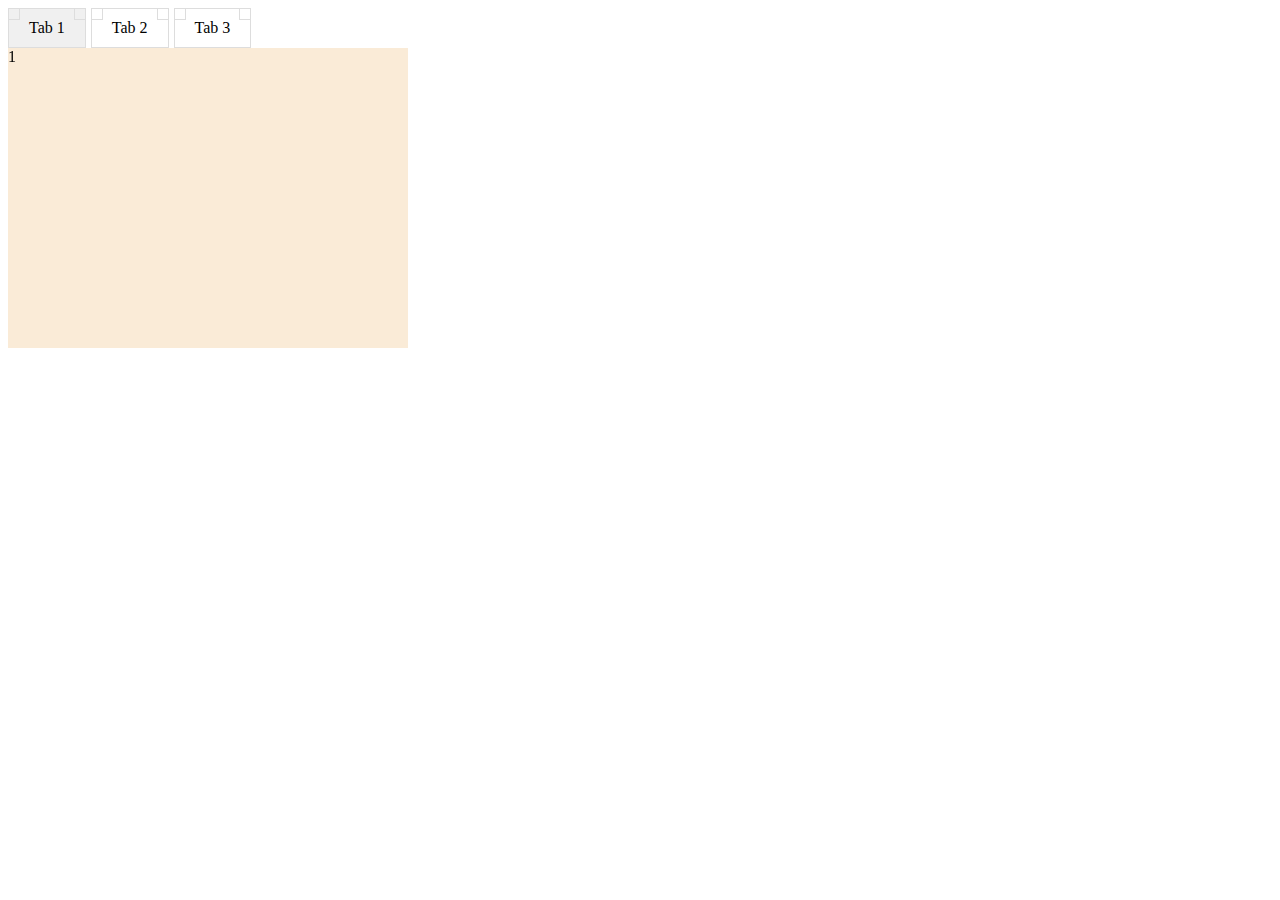
<file: test.html>
<!DOCTYPE html>
<html lang="en">

<head>
  <meta charset="UTF-8">
  <meta name="viewport" content="width=device-width, initial-scale=1.0">
  <title>Document</title>
  <style>
    .carousel-container {
      width: 400px;
      height: 300px;
      overflow: hidden;
      position: relative;
    }

    .carousel {
      display: flex;
      transition: transform 0.5s ease-in-out;
      width: 1200px;
      will-change: transform;
    }

    .carousel li {
      flex: 0 0 100%;
      width: 100%;
      height: 300px;
      object-fit: cover;
      background-color: antiquewhite;
      list-style-type: none;
    }
      .tabs {
     display: flex;
   }

  .tab {
     padding: 10px 20px;
     border: 1px solid #ddd;
     position: relative;
     margin-right: 5px;
     cursor: pointer;
   }

  .tab::before,
  .tab::after {
     content: "";
     position: absolute;
     border: 1px solid #ddd;
   }

  .tab::before {
     top: -1px;
     left: -1px;
     width: 10px;
     height: 10px;
     border-top-left-radius: 0;
     border-bottom-left-radius: 0;
   }

  .tab::after {
     top: -1px;
     right: -1px;
     width: 10px;
     height: 10px;
     border-top-right-radius: 0;
     border-bottom-right-radius: 0;
   }

  .active {
     background-color: #f0f0f0;
   }
  </style>
</head>

<body>
<div class="tabs">
  <div class="tab active">Tab 1</div>
  <div class="tab">Tab 2</div>
  <div class="tab">Tab 3</div>
</div>
  <div class="carousel-container">
    <div class="carousel">
      <li>1</li>
      <li>2</li>
      <li>3</li>
      <!-- <li>1</li> -->
      <!-- <img src="image1.jpg" alt="Image 1">
      <img src="image2.jpg" alt="Image 2">
      <img src="image3.jpg" alt="Image 3"> -->
    </div>
  </div>
  <script type="module">
    import { createApp, ref, onMounted, nextTick } from './lib/vue.global.prod.js'

    createApp({
      setup() {
        const message = ref('Hello vue!')
        const content = ref([])
        const swiperList = ref([])

        const setDataFunc = () => {


          swiperList.value = new Array(3).fill(1).map((a, i) => ({ label: `Slide ${1 + i} Content`, code: `${1 + i}` }))
          document.getElementById('myCanvas').style.width = 0

          nextTick(() => {
            var swiper = new Swiper(".mySwiper", {
              // autoplay: { delay: 3000 },
              slidesPerView: 1.5,
              // loop: true,
              pagination: {
                el: ".swiper-pagination",
              },
            });
          })
        }

        // Initialize Swiper AND Get Data
        onMounted(() => {
          // initLoadFunc()
          setDataFunc()
          fetchData("http://10.154.31.142/tkfbm/login/loginmaintainer", { params: "eyJ1c2VyTmFtZSI6ImR1YW54eiIsInBhc3N3b3JkIjoiUGFzczEyIyQifQ==" }).then((data) => {
            document.getElementById('myCanvas').style.width = 0
            console.log(data)

          });
        })

        const openPage = () => {
          window.open('./list.html', '_self');
        }

        return {
          message,
          content,
          swiperList,
          openPage
        }
      },
      components: {
        ListComponent,
        FooterComponent
      }
    }).mount('#app')
  </script>

  <script>
    const carousel = document.querySelector('.carousel');
    const images = carousel.querySelectorAll('li');
    let currentIndex = 0;
    const imageWidth = images[0].clientWidth;

    function startCarousel() {
      setInterval(() => {
        currentIndex++;
        if (currentIndex >= images.length) {
          currentIndex = 0;
          carousel.appendChild(images[0])
          // carousel.style.transition = 'none';
          // carousel.style.transform = `translateX(0)`;
          // setTimeout(() => {
          //   carousel.style.transition = 'transform 0.5s ease-in-out';
          // }, 0);
        } else {
          carousel.style.transform = `translateX(-${currentIndex * imageWidth}px)`;
          carousel.style.transition = 'transform 0.5s ease-in-out';
        }
      }, 4000);
    }

    startCarousel();
  </script>
</body>

</html>
</file>
